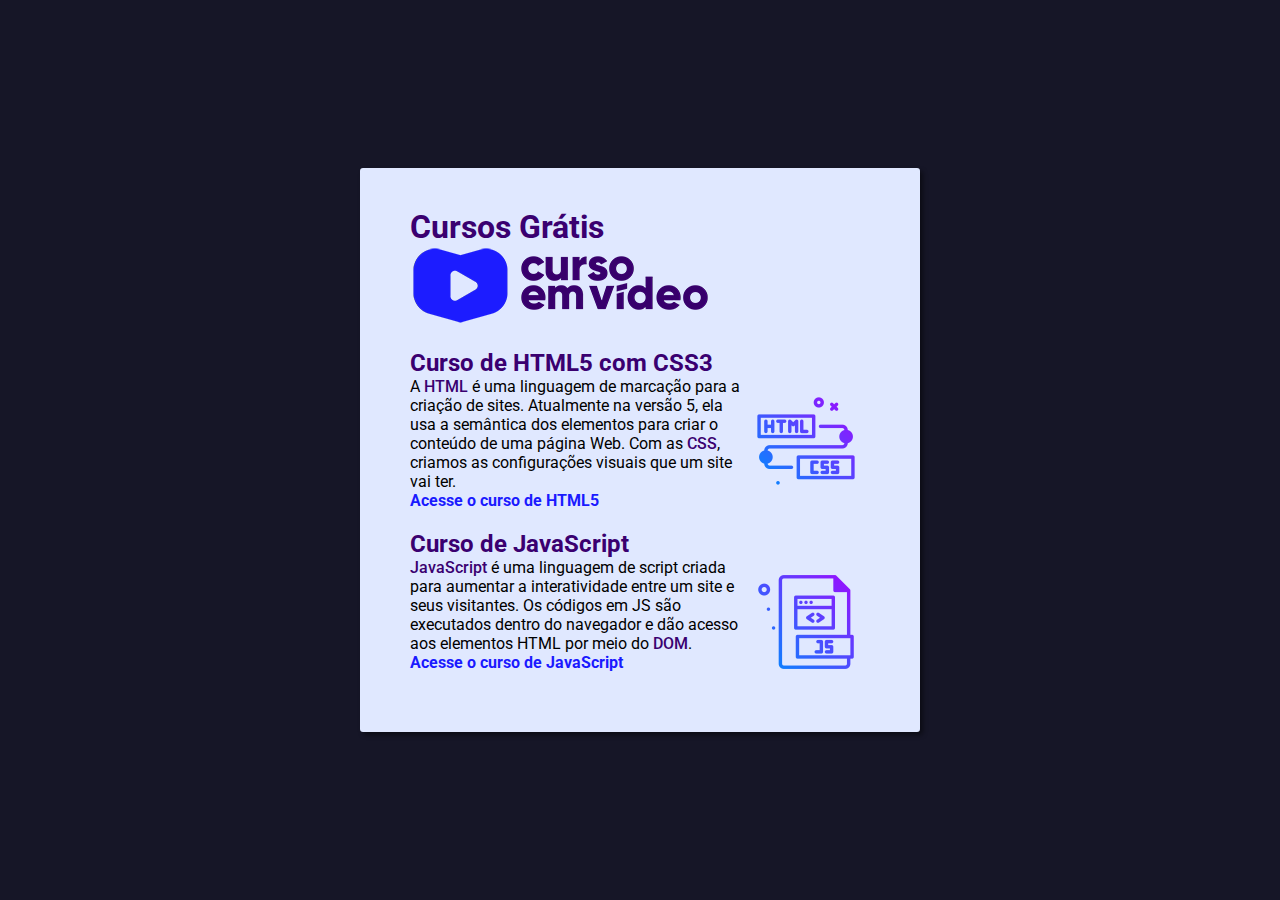
<file: index.html>
<!DOCTYPE html>
<html lang="pt-BR">
  <head>
    <meta charset="UTF-8" />
    <meta name="viewport" content="width=device-width, initial-scale=1.0" />
    <link rel="shortcut icon" href="imagens/curso-em-video.ico" type="image/x-icon">
    <link rel="stylesheet" href="estilos/style.css" />
    <title>Curso em Vídeo</title>
  </head>
  <body>
    <main>
      <header class="principal">
        <h1>Cursos Grátis</h1>
        <img src="imagens/curso-em-video-cor.png" alt="Curso em Vídeo" />
      </header>
      <article class="curso-html-css">
        <h2>Curso de HTML5 com CSS3</h2>
        <img class="lado" src="imagens/curso-html-css.png" alt="Curso HTML" />
        <p>
          A <abbr title="HyperText Markup Language">HTML</abbr> é uma linguagem
          de marcação para a criação de sites. Atualmente na versão 5, ela usa a
          semântica dos elementos para criar o conteúdo de uma página Web. Com
          as <abbr title="Cascading Style Sheets">CSS</abbr>, criamos as
          configurações visuais que um site vai ter.
        </p>
        <p><a href="curso-html.html">Acesse o curso de HTML5</a></p>
      </article>
      <article class="curso-javascript">
        <h2>Curso de JavaScript</h2>
        <img class="lado" src="imagens/curso-javascript.png" alt="Curso JS" />
        <p>
          <abbr title="JavaScript">JavaScript</abbr> é uma linguagem de script
          criada para aumentar a interatividade entre um site e seus visitantes.
          Os códigos em JS são executados dentro do navegador e dão acesso aos
          elementos HTML por meio do
          <abbr title="Document Object Model">DOM</abbr>.
        </p>
        <p><a href="curso-js.html">Acesse o curso de JavaScript</a></p>
      </article>
    </main>
  </body>
</html>
</file>
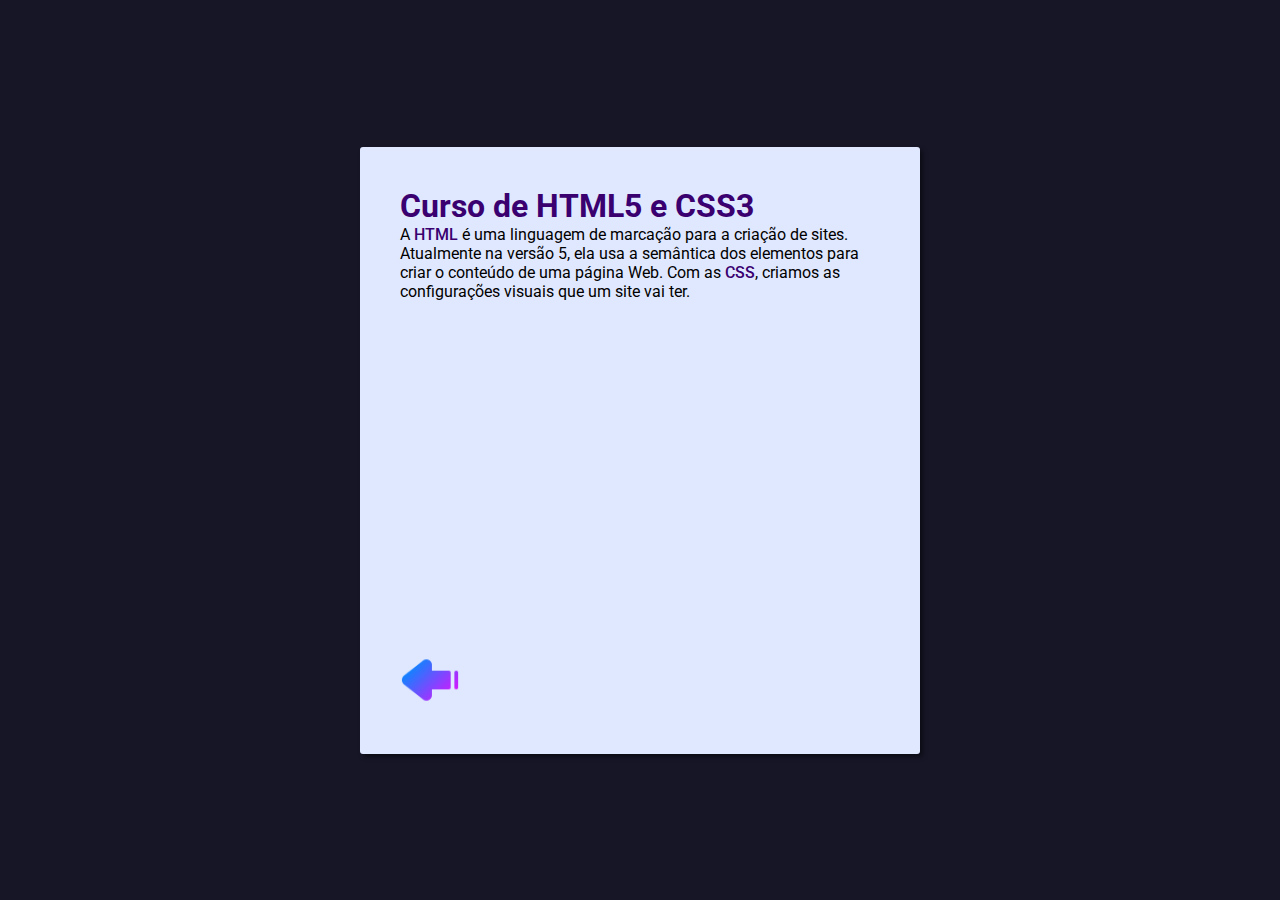
<file: curso-html.html>
<!DOCTYPE html>
<html lang="pt-br">
  <head>
    <meta charset="UTF-8" />
    <meta name="viewport" content="width=device-width, initial-scale=1.0" />
    <title>Curso de HTML</title>
    <link rel="stylesheet" href="estilos/style.css" />
  </head>
  <body>
    <main>
      <header>
        <h1>Curso de HTML5 e CSS3</h1>
      </header>
      <article>
        <p>
          A <abbr title="HyperText Markup Language">HTML</abbr> é uma linguagem
          de marcação para a criação de sites. Atualmente na versão 5, ela usa a
          semântica dos elementos para criar o conteúdo de uma página Web. Com
          as <abbr title="Cascading Style Sheets">CSS</abbr>, criamos as
          configurações visuais que um site vai ter.
        </p>

        <iframe
          width="480"
          height="315"
          src="https://www.youtube.com/embed/riSVzwlSnhw"
          frameborder="0"
          allow="accelerometer; autoplay; encrypted-media; gyroscope; picture-in-picture"
          allowfullscreen
        ></iframe>

        <a href="index.html" class="btn-back"><img src="imagens/btn-back.png" alt="Voltar" /></a>
      </article>
    </main>
  </body>
</html>
</file>
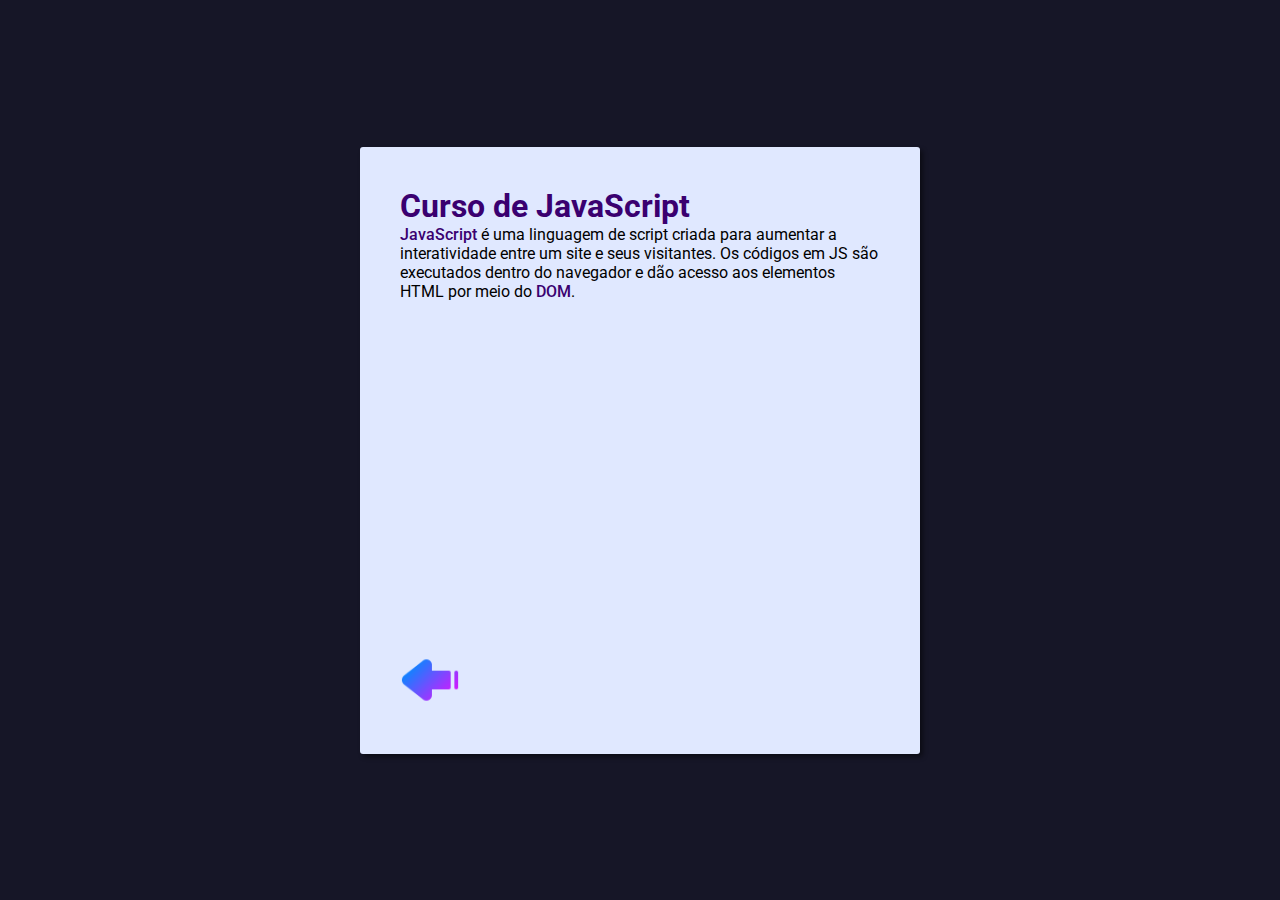
<file: curso-js.html>
<!DOCTYPE html>
<html lang="pt-br">
<head>
    <meta charset="UTF-8">
    <meta name="viewport" content="width=device-width, initial-scale=1.0">
    <title>Curso de JavaScript</title>
    <link rel="stylesheet" href="estilos/style.css">
</head>
<body>
    <main>
        <header>
            <h1>Curso de JavaScript</h1>
        </header>
        <article>
            <p><abbr title="JavaScript">JavaScript</abbr> é uma linguagem de script criada para aumentar a interatividade entre um site e seus visitantes. Os códigos em JS são executados dentro do navegador e dão acesso aos elementos HTML por meio do <abbr title="Document Object Model">DOM</abbr>.</p>

            <iframe width="480" height="315" src="https://www.youtube.com/embed/BXqUH86F-kA" frameborder="0" allow="accelerometer; autoplay; encrypted-media; gyroscope; picture-in-picture" allowfullscreen></iframe>

            <a href="index.html" class="btn-back"><img src="imagens/btn-back.png" alt="Voltar"></a>
        </article>
    </main>
</body>
</html>
</file>
<file: estilos/style.css>
@import url(https://fonts.googleapis.com/css?family=Roboto:100,100italic,300,300italic,regular,italic,500,500italic,700,700italic,900,900italic);

* {
  box-sizing: border-box;
  margin: 0;
  padding: 0;
}

body {
  height: 100vh;
  width: 100vw;

  font-family: "Roboto", Helvetica, sans-serif;
  font-size: 16px;
  background-color: #161627;

  display: flex;
  align-items: center;
  justify-content: center;
}

main {
  background-color: #e0e8ff;
  width: 560px;
  padding: 40px;
  box-shadow: 3px 3px 5px rgba(0, 0, 0, 0.473);
  border-radius: 3px;
}

header.principal {
  margin-left: 10px;
}

.curso-html-css {
  margin: 20px 10px;
}

.curso-javascript {
  margin: 20px 10px;
}

h1 {
  font-size: 2em;
  color: rgb(58, 0, 112);
}

h2 {
  font-size: 1.5em;
  color: rgb(58, 0, 112);
}

img.lado {
  float: right;
}

a {
  text-decoration: none;
  font-weight: bold;
  color: #1a1aff;
}

a:hover {
  text-decoration: underline;
  color: rgb(26, 26, 255);
}

a.btn-back img {
    margin-top: 30px;
    height: 60px;
    width: 60px;
}

abbr {
  text-decoration: none;
  font-weight: 500;
  color: rgb(58, 0, 112);
}

iframe {
    padding-top: 20px;
}
</file>
